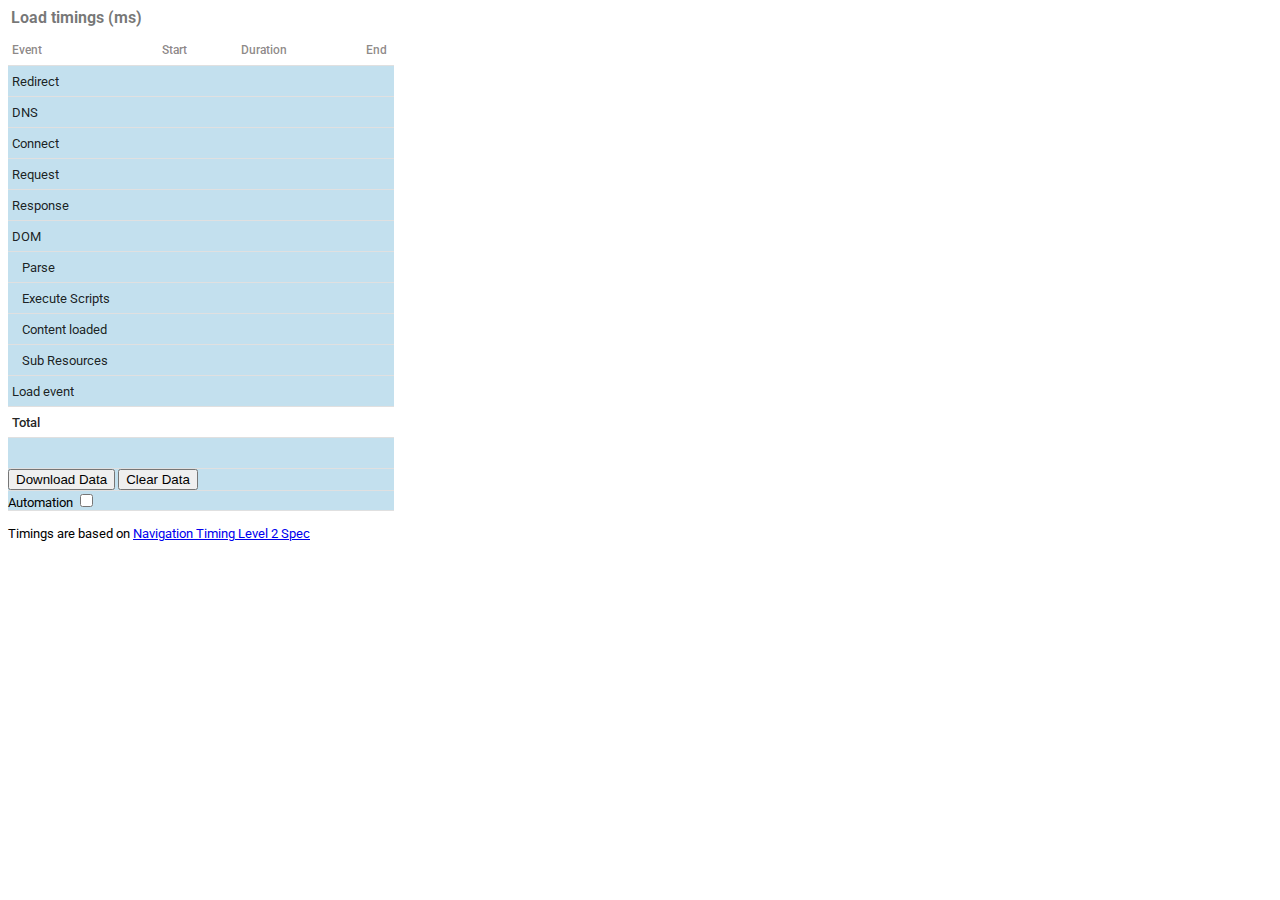
<file: extension/popup.html>
<!DOCTYPE html>
<meta charset="utf-8">
<link href="https://fonts.googleapis.com/css?family=Roboto:400,500,700" rel="stylesheet">
<link rel="stylesheet" href="popup.css">
<script src="browser-polyfill.min.js"></script>

<h3>Load timings (ms)</h3>
<div id="requestStart"></div>
<div id="container">
    <div id="header">
        <span>Event</span>
        <span>Start</span>
        <span>Duration</span>
        <span>End</span>
    </div>
    <div class="row" id="r-redirect">
        <span>Redirect</span>
        <span id="redirectWhen"></span>
        <span id="redirect"></span>
        <span id="redirectTotal"></span>
    </div>
    <div class="row" id="r-dns">
        <span>DNS</span>
        <span id="dnsWhen"></span>
        <span id="dns"></span>
        <span id="dnsTotal"></span>
    </div>
    <div class="row" id="r-connect">
        <span>Connect</span>
        <span id="connectWhen"></span>
        <span id="connect"></span>
        <span id="connectTotal"></span>
    </div>
    <div class="row" id="r-request">
        <span>Request</span>
        <span id="requestWhen"></span>
        <span id="request"></span>
        <span id="requestTotal"></span>
    </div>
    <div class="row" id="r-response">
        <span>Response</span>
        <span id="responseWhen"></span>
        <span id="response"></span>
        <span id="responseTotal"></span>
    </div>
    <div class="row" id="r-dom">
        <span>DOM</span>
        <span id="domWhen"></span>
        <span id="dom"></span>
        <span id="domTotal"></span>
    </div>
    <div class="row" id="r-domParse">
        <span class="sub">Parse</span>
        <span id="domParseWhen"></span>
        <span id="domParse"></span>
        <span id="domParseTotal"></span>
    </div>
    <div class="row" id="r-domScripts">
        <span class="sub">Execute Scripts</span>
        <span id="domScriptsWhen"></span>
        <span id="domScripts"></span>
        <span id="domScriptsTotal"></span>
    </div>
    <div class="row" id="r-contentLoaded">
        <span class="sub">Content loaded</span>
        <span id="contentLoadedWhen"></span>
        <span id="contentLoaded"></span>
        <span id="contentLoadedTotal"></span>
    </div>
    <div class="row" id="r-domSubRes">
        <span class="sub">Sub Resources</span>
        <span id="domSubResWhen"></span>
        <span id="domSubRes"></span>
        <span id="domSubResTotal"></span>
    </div>
    <div class="row" id="r-load">
        <span>Load event</span>
        <span id="loadWhen"></span>
        <span id="load"></span>
        <span id="loadTotal"></span>
    </div>
    <div class="row" id="r-total">
        <span>Total</span>
        <span id="total"></span>
    </div>
    <div class="row" id="r-test">
        <span></span>
        <span id="test"></span>
    </div>
    <div class="row" id="r-download">
        <input id="download" type="button" value="Download Data">
        <input id="clear" type="button" value="Clear Data">
    </div>
    <div class="row" id="r-automation">
        <label for="automation">Automation</label>
        <input type="checkbox" id="automation">
    </div>
    <br>
    Timings are based on <a href="https://w3c.github.io/navigation-timing/">Navigation Timing Level 2 Spec</a>
</div>
<script src="popup.js"></script>
</file>
<file: extension/popup.css>
body {
    font-family: Roboto,sans-serif;
    font-size: 13px;
    -webkit-font-smoothing: antialiased;
}
#container {
    width: 386px;
}
span {
    display: table-cell;
    color: rgba(0, 0, 0, 0.87);
    vertical-align: middle;
    padding: 0 56px 0 0;
    text-align: right;
    height: 30px;
}
span:first-child {
    padding-right: 25px;
    width: 100px;
    text-align: left;
    padding-left: 4px;
}
span:not(:first-child) {
    padding-right: 50px;
    width: 50px;
}
span:last-child {
    padding-right: 0px;
}
.sub {
    text-indent: 10px;
}
.row, #header {
    border-bottom: 1px solid rgba(0,0,0,.12);
    border-width: 0 1px 1px 0;
}
#header span {
    color: rgba(43, 33, 33, 0.54);
    font-size: 12px;
    font-weight: 500;
    text-align: right;
}
#header span:first-child {
    text-align: left;
}
.row {
    background-image: -webkit-gradient(linear, left bottom, left top,
        color-stop(0, #c3e0ee), color-stop(0, #c3e0ee));
    background-repeat: no-repeat;
}
h3 {
    font-size: 16px;
    color: rgba(0,0,0,.54);
    margin: 0.5em;
    margin-left: 3px;
}
#r-total {
    background: none;
    font-weight: 500;
}
#total {
    padding-left: 200px;
}
</file>
